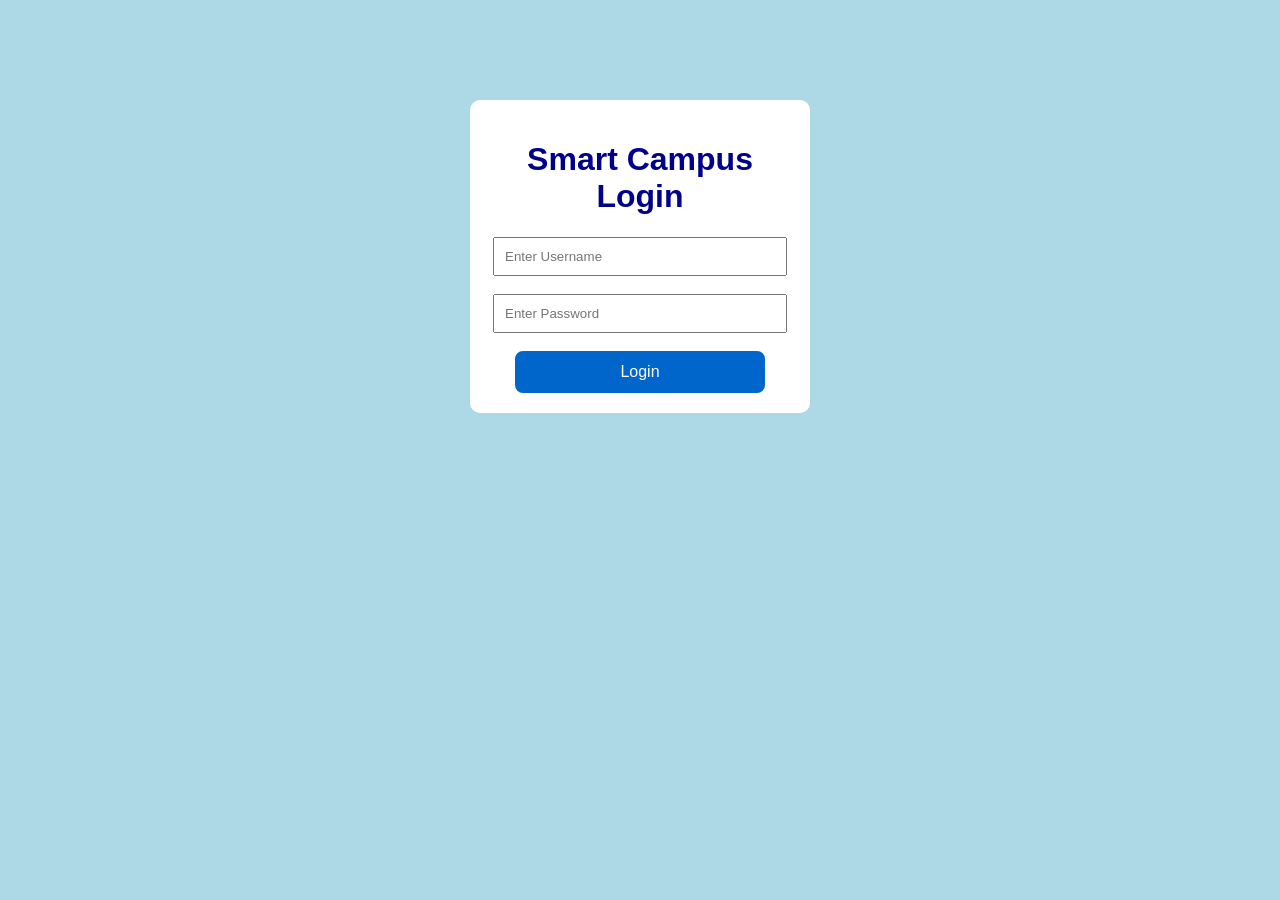
<file: index.html>
<!DOCTYPE html>
<html>
<head>
    <title>Smart Campus Management System</title>
    <link rel="stylesheet" href="style.css">
</head>

<body>

    <div class="login-box">

        <h1>Smart Campus Login</h1>

        <input type="text" id="username" placeholder="Enter Username">

        <br><br>

        <input type="password" id="password" placeholder="Enter Password">

        <br><br>

        <button onclick="login()">Login</button>

    </div>

    <script src="script.js"></script>

</body>
</html>
</file>
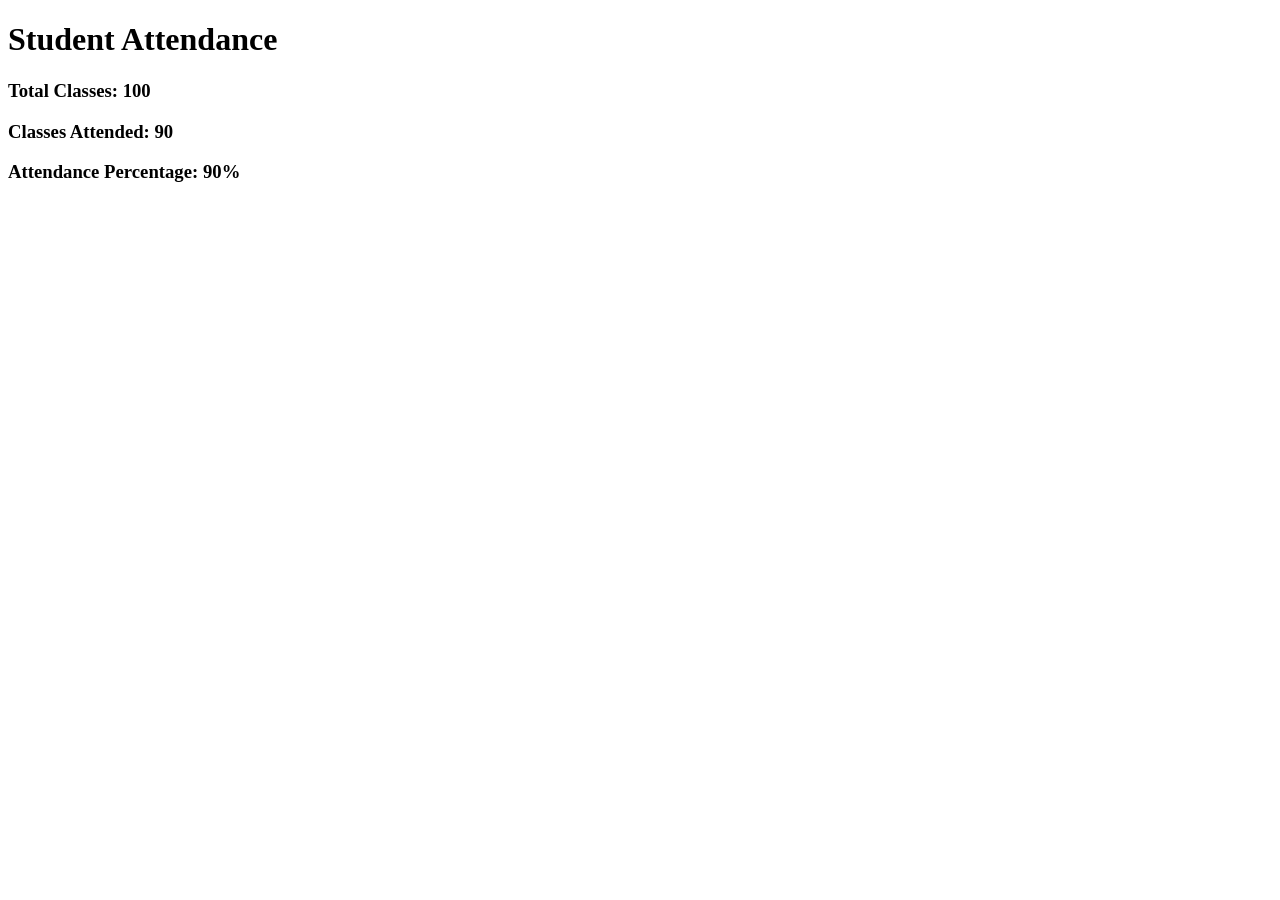
<file: attendance.html>
<!DOCTYPE html>
<html>
<head>
    <title>Attendance</title>
</head>
<body>

    <h1>Student Attendance</h1>

    <h3>Total Classes: 100</h3>

    <h3>Classes Attended: 90</h3>

    <h3>Attendance Percentage: 90%</h3>

</body>
</html>
</file>
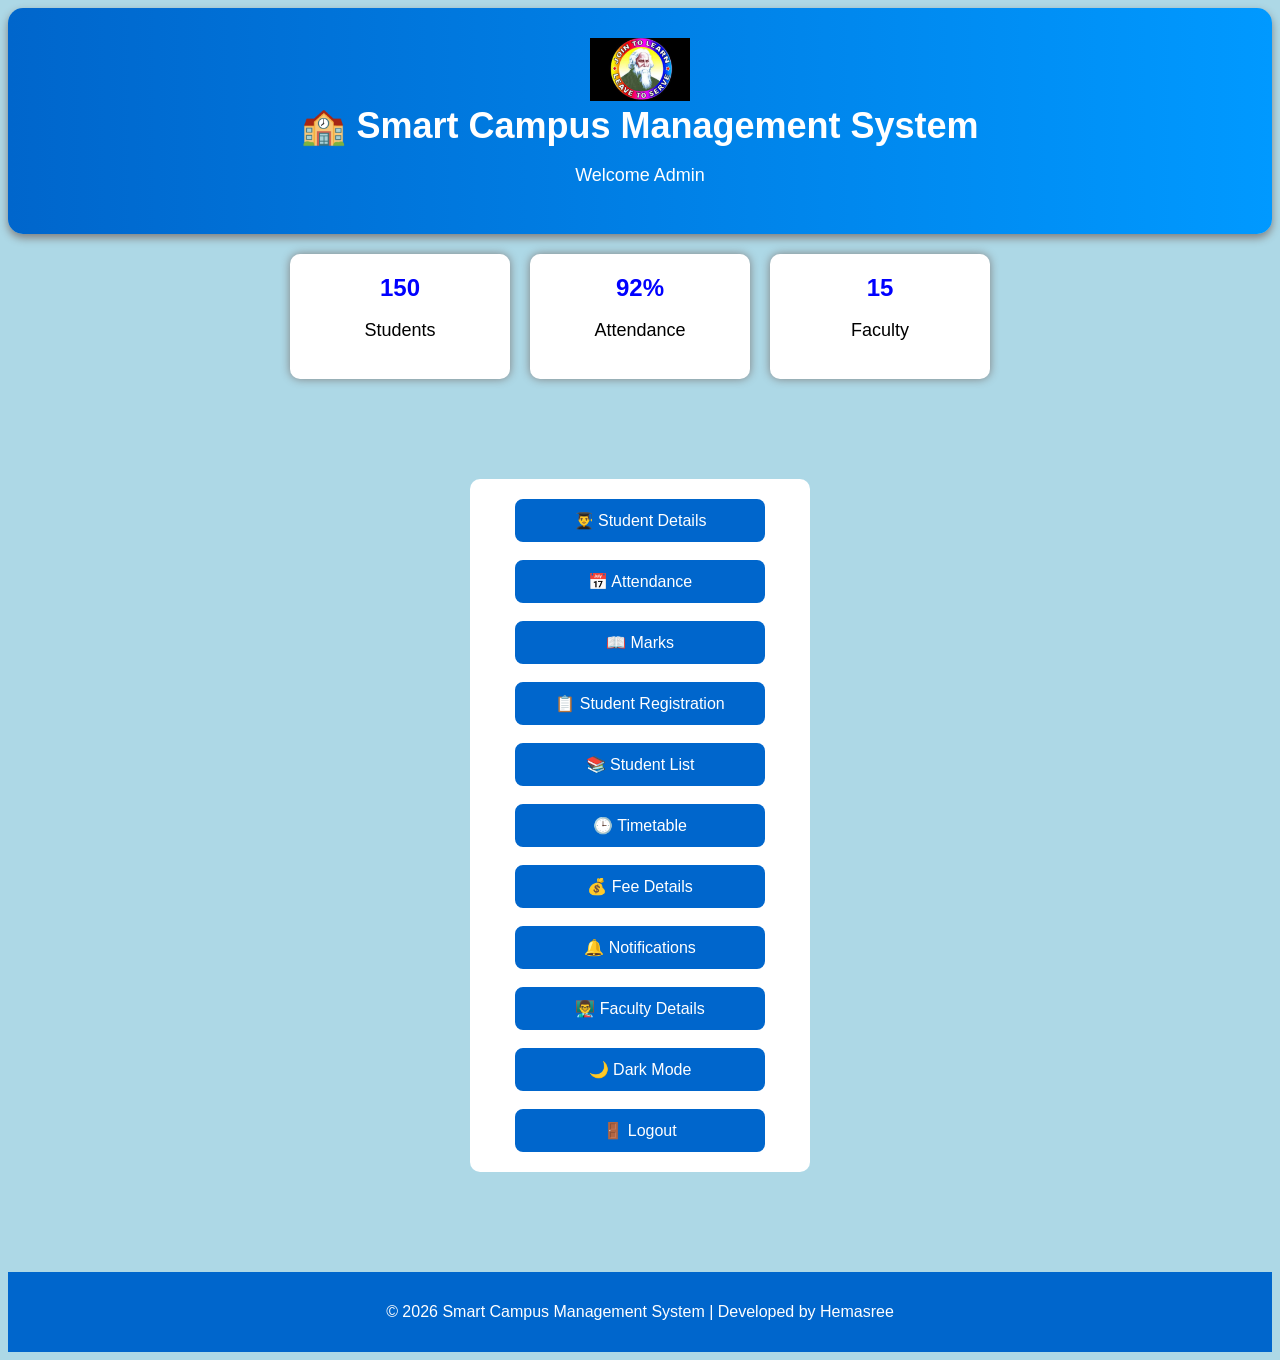
<file: dashboard.html>
<!DOCTYPE html>
<html>
<head>
    <title>Dashboard</title>
    <link rel="stylesheet" href="style.css">
</head>

<body>
    <div class="header">
    <img src="logo.png" alt="College Logo" width="100">
    <h1>🏫 Smart Campus Management System</h1>
    <p>Welcome Admin</p>
</div>
<div class="cards">

    <div class="card">
        <h2>150</h2>
        <p>Students</p>
    </div>

    <div class="card">
        <h2>92%</h2>
        <p>Attendance</p>
    </div>

    <div class="card">
        <h2>15</h2>
        <p>Faculty</p>
    </div>

</div>
    <div class="login-box">

       <button onclick="window.location.href='students.html'">
    👨‍🎓 Student Details
</button>

        <br><br>

        <button onclick="window.location.href='attendance.html'">
           📅 Attendance
        </button>

        <br><br>

        <button onclick="window.location.href='marks.html'">
           📖 Marks
        </button>

        <br><br>

        <button onclick="window.location.href='registration.html'">📋 Student Registration</button>

        </button>

        <br><br>

        <button onclick="window.location.href='student-list.html'">📚 Student List</button>

        </button>

        <br><br>

        <button onclick="window.location.href='timetable.html'">🕒 Timetable</button>
        </button>

        <br><br>

        <button onclick="window.location.href='fees.html'">💰 Fee Details</button>
        </button>

        <br><br>

        <button onclick="window.location.href='notifications.html'">🔔 Notifications</button>

        </button>

        <br><br>
<button onclick="window.location.href='faculty.html'">👨‍🏫 Faculty Details</button>
</button>
<br><br>
        <button onclick="toggleDarkMode()">
            🌙 Dark Mode
        </button>

        <br><br>
        <button onclick="logout()">🚪 Logout</button>
        </button>

    </div>

    <script>

        function logout() {
            window.location.href = "index.html";
        }

        function toggleDarkMode() {
            document.body.classList.toggle("dark-mode");
        }

    </script>
<footer>
    <p>© 2026 Smart Campus Management System | Developed by Hemasree</p>
</footer>
</body>
</html>
</file>
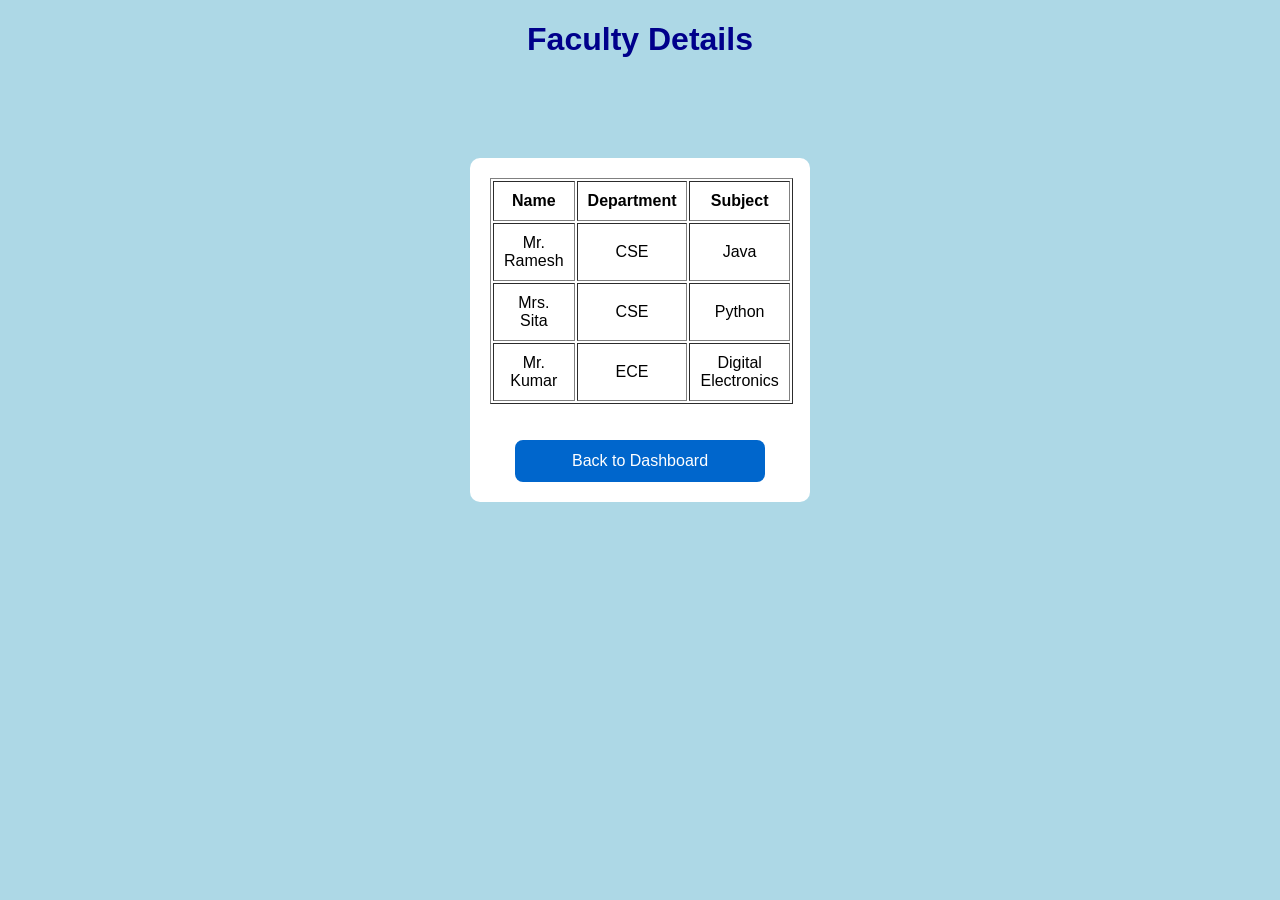
<file: faculty.html>
<!DOCTYPE html>
<html>
<head>
    <title>Faculty Details</title>
    <link rel="stylesheet" href="style.css">
</head>

<body>

    <h1>Faculty Details</h1>

    <div class="login-box">

        <table border="1" align="center" cellpadding="10">

            <tr>
                <th>Name</th>
                <th>Department</th>
                <th>Subject</th>
            </tr>

            <tr>
                <td>Mr. Ramesh</td>
                <td>CSE</td>
                <td>Java</td>
            </tr>

            <tr>
                <td>Mrs. Sita</td>
                <td>CSE</td>
                <td>Python</td>
            </tr>

            <tr>
                <td>Mr. Kumar</td>
                <td>ECE</td>
                <td>Digital Electronics</td>
            </tr>

        </table>

        <br><br>

        <button onclick="window.location.href='dashboard.html'">
            Back to Dashboard
        </button>

    </div>

</body>
</html>
</file>
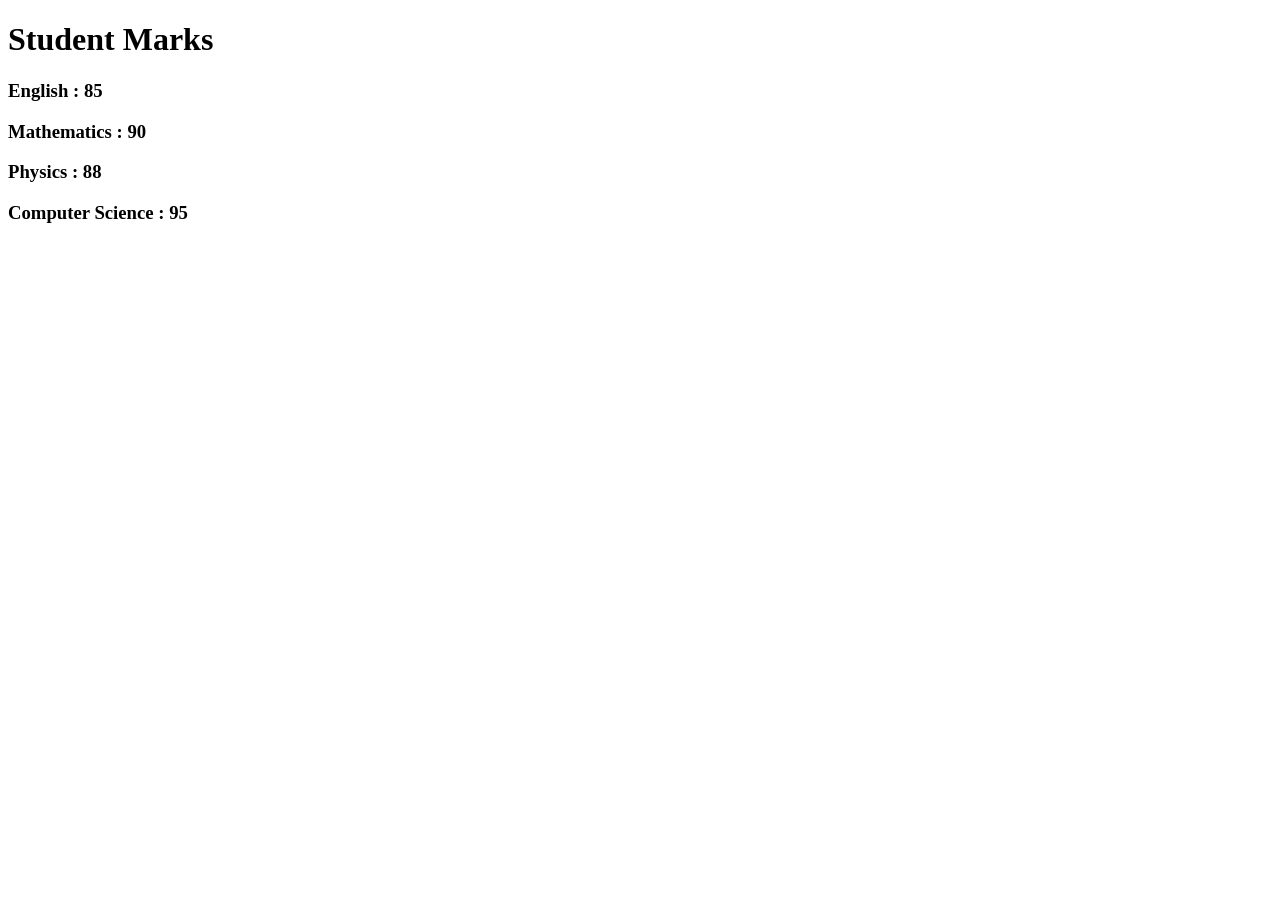
<file: marks.html>
<!DOCTYPE html>
<html>
<head>
    <title>Marks</title>
</head>
<body>

    <h1>Student Marks</h1>

    <h3>English : 85</h3>

    <h3>Mathematics : 90</h3>

    <h3>Physics : 88</h3>

    <h3>Computer Science : 95</h3>

</body>
</html>
</file>
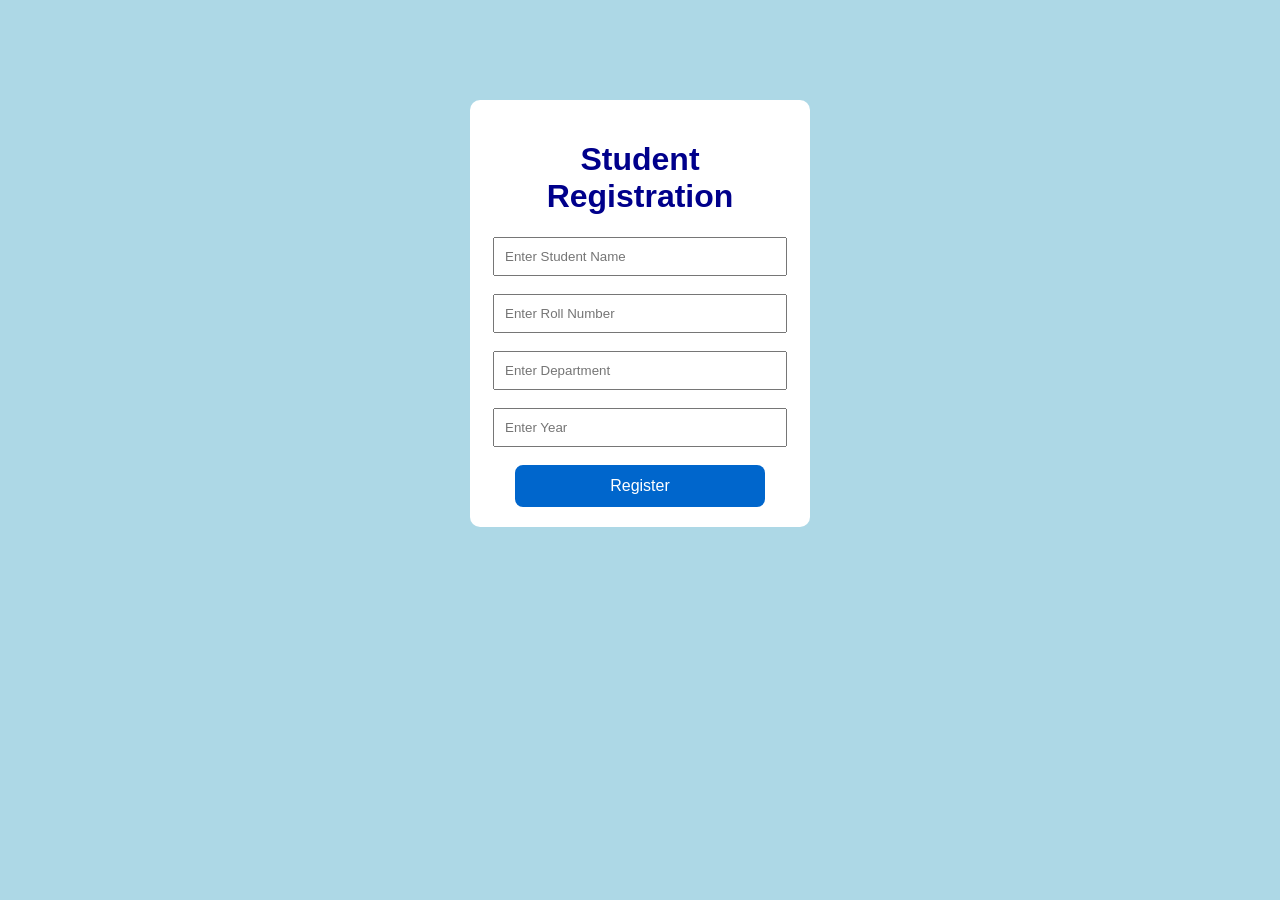
<file: registration.html>
<!DOCTYPE html>
<html>
<head>
    <title>Student Registration</title>
    <link rel="stylesheet" href="style.css">
</head>

<body>

    <div class="login-box">

        <h1>Student Registration</h1>

        <input type="text" id="name" placeholder="Enter Student Name">

        <br><br>

        <input type="text" id="rollno" placeholder="Enter Roll Number">

        <br><br>

        <input type="text" id="department" placeholder="Enter Department">

        <br><br>

        <input type="text" id="year" placeholder="Enter Year">

        <br><br>

        <button onclick="registerStudent()">
            Register
        </button>

    </div>

<script>
function registerStudent() {

    let name = document.getElementById("name").value;
    let rollno = document.getElementById("rollno").value;
    let department = document.getElementById("department").value;
    let year = document.getElementById("year").value;

    if(name == "" || rollno == "" || department == "" || year == "") {

        alert("Please fill all fields");
        return;
    }

    let student = {
        name: name,
        rollno: rollno,
        department: department,
        year: year
    };

    let students = JSON.parse(localStorage.getItem("students")) || [];

    students.push(student);

    localStorage.setItem("students", JSON.stringify(students));

    alert("Student Registered Successfully");

    document.getElementById("name").value = "";
    document.getElementById("rollno").value = "";
    document.getElementById("department").value = "";
    document.getElementById("year").value = "";
}
</script>

</body>
</html>
</file>
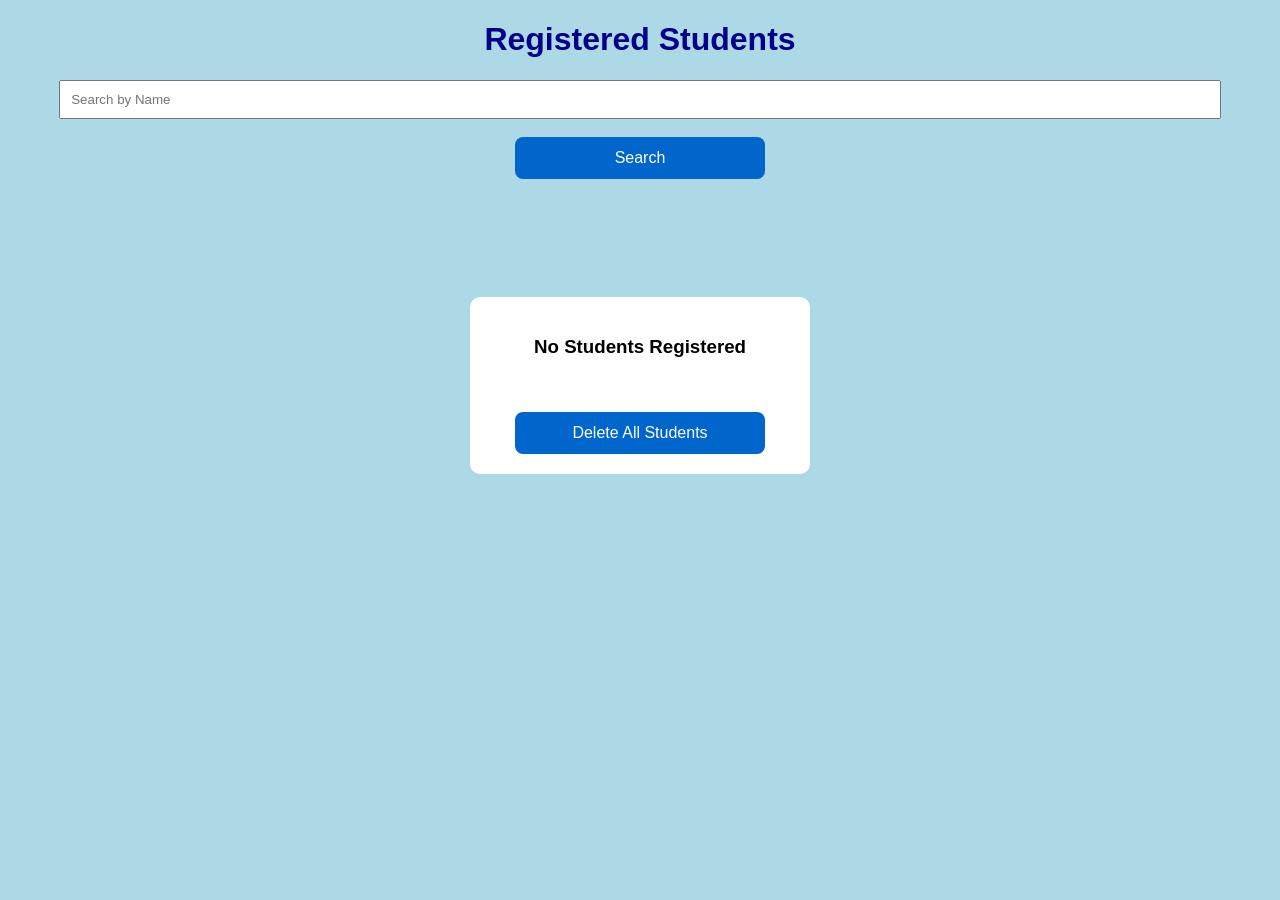
<file: student-list.html>
<!DOCTYPE html>
<html>
<head>
    <title>Student List</title>
    <link rel="stylesheet" href="style.css">
</head>

<body>

    <h1>Registered Students</h1>

    <input type="text" id="searchBox" placeholder="Search by Name">

    <br><br>

    <button onclick="searchStudent()">
        Search
    </button>

    <br><br>

    <div class="login-box">

        <div id="studentData"></div>

        <br><br>

        <button onclick="deleteStudents()">
            Delete All Students
        </button>

    </div>

    <script>

        let students = JSON.parse(localStorage.getItem("students")) || [];

        displayStudents();

        function displayStudents() {

            let output = "";

            if (students.length > 0) {

                for (let i = 0; i < students.length; i++) {

                    output +=
                        "<h3>Name: " + students[i].name + "</h3>" +
                        "<p>Roll No: " + students[i].rollno + "</p>" +
                        "<p>Department: " + students[i].department + "</p>" +
                        "<p>Year: " + students[i].year + "</p>" +
                        "<hr>";
                }

            } else {

                output = "<h3>No Students Registered</h3>";
            }

            document.getElementById("studentData").innerHTML = output;
        }

        function searchStudent() {

            let searchValue =
                document.getElementById("searchBox").value.toLowerCase();

            let output = "";

            for (let i = 0; i < students.length; i++) {

                if (students[i].name.toLowerCase().includes(searchValue)) {

                    output +=
                        "<h3>Name: " + students[i].name + "</h3>" +
                        "<p>Roll No: " + students[i].rollno + "</p>" +
                        "<p>Department: " + students[i].department + "</p>" +
                        "<p>Year: " + students[i].year + "</p>" +
                        "<hr>";
                }
            }

            if (output == "") {
                output = "<h3>No Student Found</h3>";
            }

            document.getElementById("studentData").innerHTML = output;
        }

        function deleteStudents() {

            localStorage.removeItem("students");

            alert("All Students Deleted");

            location.reload();
        }

    </script>

</body>
</html>
</file>
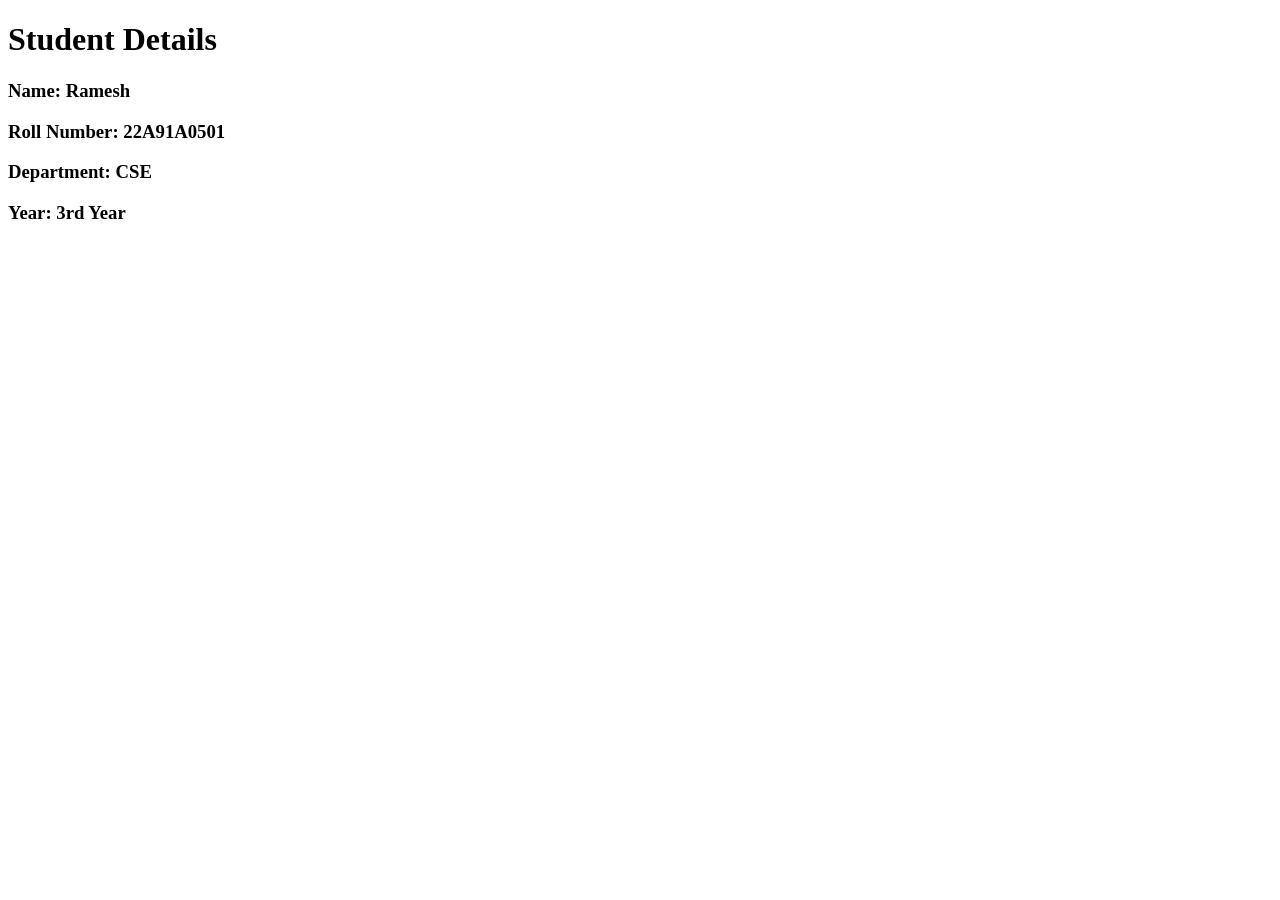
<file: students.html>
<!DOCTYPE html>
<html>
<head>
    <title>Student Details</title>
</head>
<body>

    <h1>Student Details</h1>

    <h3>Name: Ramesh</h3>

    <h3>Roll Number: 22A91A0501</h3>

    <h3>Department: CSE</h3>

    <h3>Year: 3rd Year</h3>

</body>
</html>
</file>
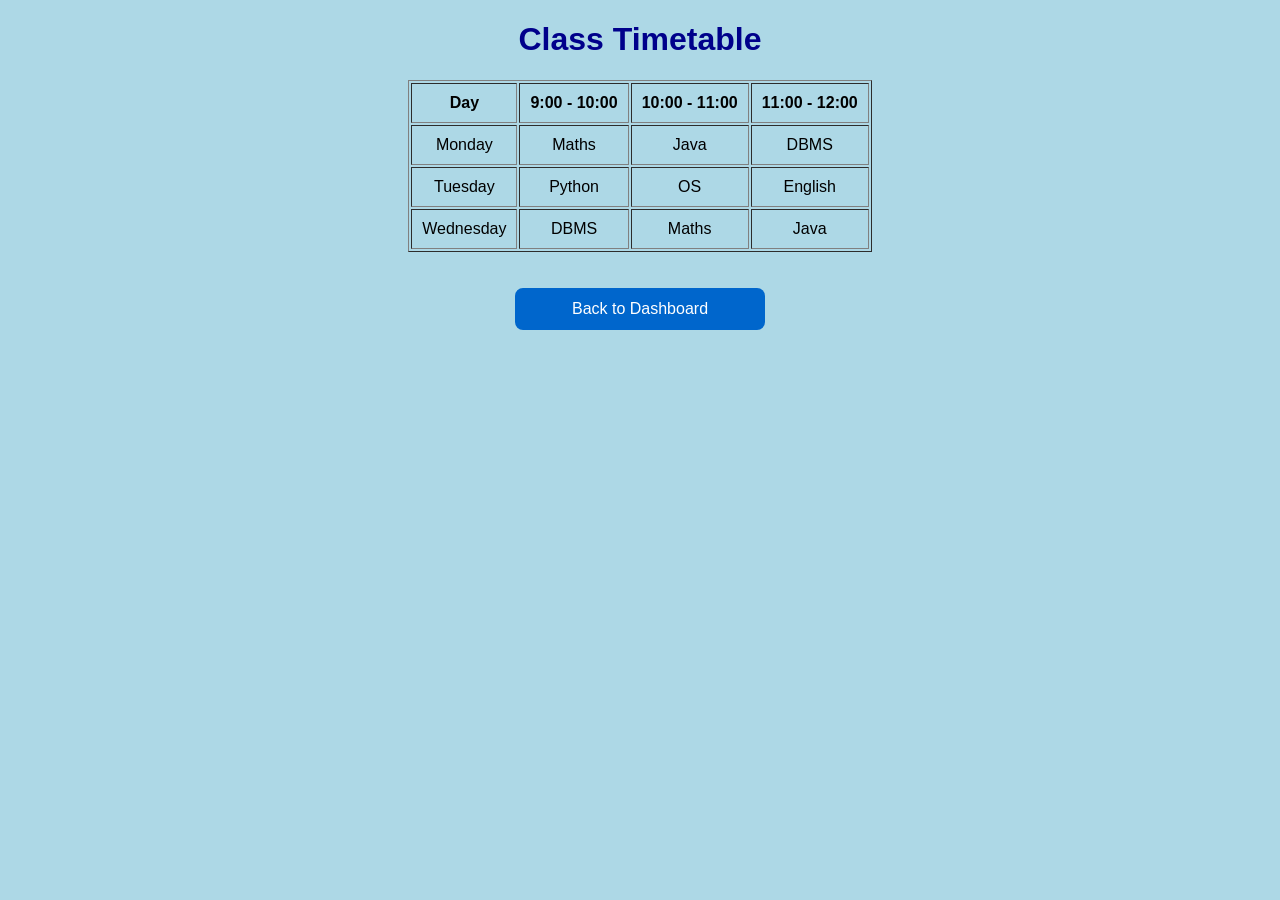
<file: timetable.html>
<!DOCTYPE html>
<html>
<head>
    <title>Class Timetable</title>
    <link rel="stylesheet" href="style.css">
</head>

<body>

    <h1>Class Timetable</h1>

    <table border="1" align="center" cellpadding="10">

        <tr>
            <th>Day</th>
            <th>9:00 - 10:00</th>
            <th>10:00 - 11:00</th>
            <th>11:00 - 12:00</th>
        </tr>

        <tr>
            <td>Monday</td>
            <td>Maths</td>
            <td>Java</td>
            <td>DBMS</td>
        </tr>

        <tr>
            <td>Tuesday</td>
            <td>Python</td>
            <td>OS</td>
            <td>English</td>
        </tr>

        <tr>
            <td>Wednesday</td>
            <td>DBMS</td>
            <td>Maths</td>
            <td>Java</td>
        </tr>

    </table>

    <br><br>

    <button onclick="window.location.href='dashboard.html'">
        Back to Dashboard
    </button>

</body>
</html>
</file>
<file: style.css>
body {
    background-color: lightblue;
    font-family: Arial, sans-serif;
    text-align: center;
}

h1 {
    color: darkblue;
}

.login-box {
    background-color: white;
    width: 400px;
    padding: 20px;
    margin: 100px auto;
    border-radius: 10px;
}

input {
    width: 90%;
    padding: 10px;
}

button {
    width: 200px;
    padding: 10px;
    background-color: blue;
    color: white;
    border: none;
    border-radius: 5px;
    font-size: 16px;
}

button:hover {
    background-color: darkblue;
}
body {
    background-color: lightblue;
    font-family: Arial, sans-serif;
    text-align: center;
}

h1 {
    color: darkblue;
}

.login-box {
    background-color: white;
    width: 300px;
    padding: 20px;
    margin: 100px auto;
    border-radius: 10px;
}

button {
    width: 250px;
    padding: 12px;
    background-color: #0066cc;
    color: white;
    border: none;
    border-radius: 8px;
    font-size: 16px;
    cursor: pointer;
    transition: 0.3s;
}

button:hover {
    background-color: #004a99;
    transform: scale(1.05);
}
.header {
    background: linear-gradient(to right, #0066cc, #0099ff);
    color: white;
    padding: 30px;
    border-radius: 15px;
    margin-bottom: 20px;
    box-shadow: 0px 4px 8px gray;
}
.dark-mode {
    background-color: black;
    color: white;
}

.dark-mode .login-box {
    background-color: #333;
}

.dark-mode .header {
    background-color: black;
}
.header h1 {
    color: white;
    margin: 0;
    font-size: 36px;
}

.header p {
    color: white;
    font-size: 18px;
}
.cards {
    display: flex;
    justify-content: center;
    gap: 20px;
    margin-bottom: 20px;
    flex-wrap: wrap;
}

.card {
    width: 180px;
    background: white;
    padding: 20px;
    border-radius: 10px;
    box-shadow: 0px 0px 10px gray;
}

.card h2 {
    color: blue;
    margin: 0;
}

.card p {
    font-size: 18px;
}
footer {
    margin-top: 30px;
    background-color: #0066cc;
    color: white;
    padding: 15px;
    text-align: center;
}
</file>
